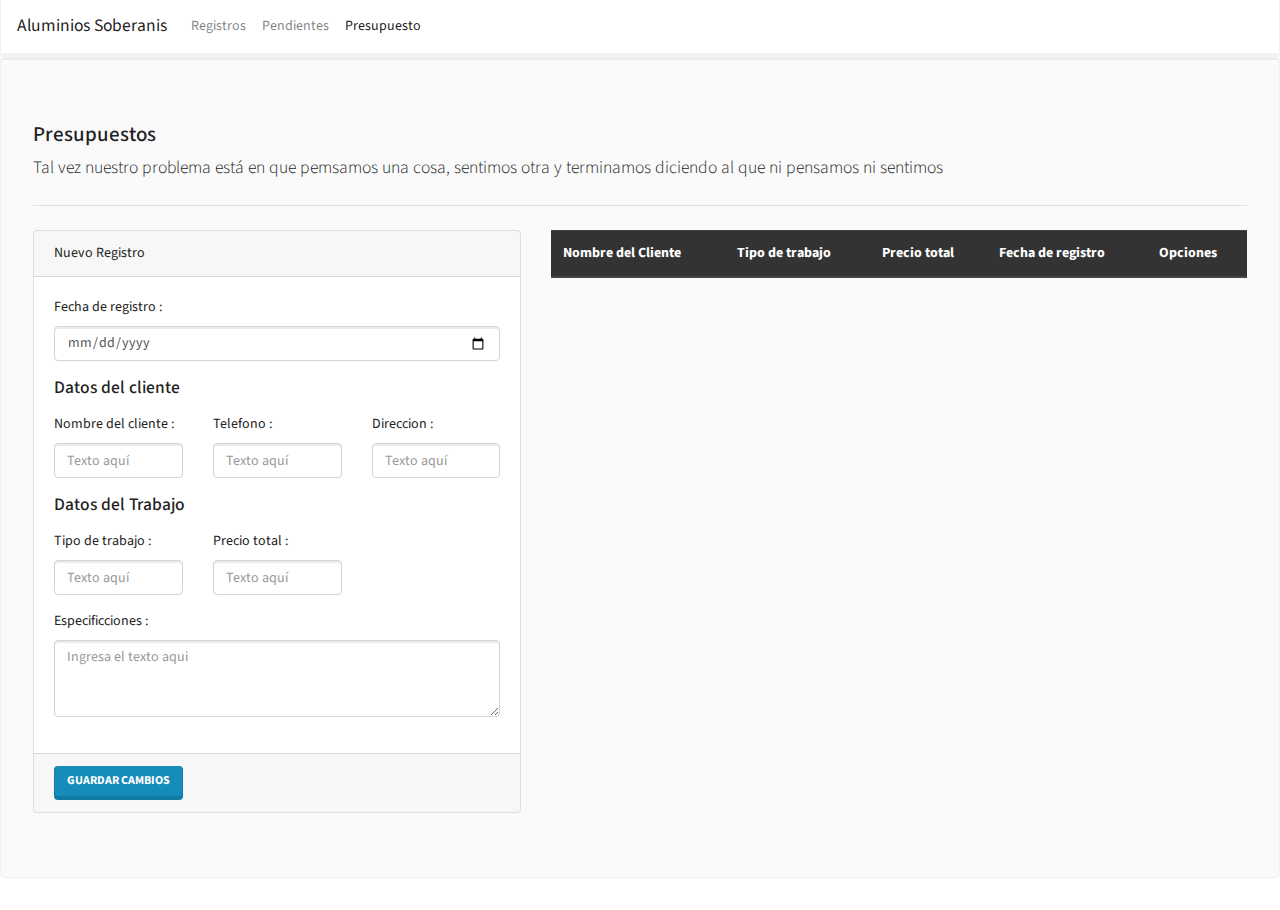
<file: budget/budget.html>
<!doctype html>
<html lang="en">
  <head>
    <!-- Required meta tags -->
    <meta charset="utf-8">
    <meta name="viewport" content="width=device-width, initial-scale=1, shrink-to-fit=no">

    <!-- Bootstrap CSS -->
    <link rel="stylesheet" href="../assets/css/bootstrap.min.css">
    <link rel="stylesheet" href="../assets/css/bootstrap.css">

    <title>Presupuestos</title>
  </head>
  <body>
    <nav class="navbar navbar-expand-lg navbar-light bg-light">
        <a class="navbar-brand" href="#">Aluminios Soberanis</a>
        <button class="navbar-toggler" type="button" data-toggle="collapse" data-target="#navbarColor01" aria-controls="navbarColor01" aria-expanded="false" aria-label="Toggle navigation">
            <span class="navbar-toggler-icon"></span>
        </button>
        <div class="collapse navbar-collapse" id="navbarSupportedContent">
            <ul class="navbar-nav mr-auto">
                <li class="nav-item">
                    <a class="nav-link" href="../home.php">Registros</a>               
                </li>
                <li class="nav-item">
                    <a class="nav-link" href="../index.php">Pendientes</a>               
                </li>
                <li class="nav-item active">
                    <a class="nav-link" href="#">Presupuesto <span class="sr-only">(current)</span> </a>
                </li>
            </ul>
        </div>
    </nav>
    <div class="jumbotron">
        <h4>Presupuestos</h4>
        <p class="lead">Tal vez  nuestro problema está en que pemsamos una cosa, sentimos otra y terminamos diciendo al que ni pensamos ni sentimos</p>
        <hr class="my-4">
        <div id="App" class="row">
            <div class="col-md-5 col-sm-5">
                <form id="form" class="card">
                    <input type="hidden" id="datoID">
                    <div class="card-header">Nuevo Registro</div>
                    <div class="card-body">
                        <div class="form-group">
                            <label>Fecha de registro :</label>
                            <input type="date" id="date_register" class="form-control">
                        </div>
                        <div class="form-group">
                            <h5>Datos del cliente</h5>
                        </div>
                        <div class="row">
                            <div class="col-4">
                                <div class="form-group">
                                    <label>Nombre del cliente :</label>
                                    <input type="text" id="name" class="form-control" placeholder="Texto aquí">
                                </div>
                            </div>
                            <div class="col-4">
                                <div class="form-group">
                                    <label>Telefono :</label>
                                    <input type="text" id="phone" class="form-control" placeholder="Texto aquí">
                                </div>
                            </div>
                            <div class="col-4">
                                <div class="form-group">
                                    <label>Direccion :</label>
                                    <input type="text" id="direction" class="form-control" placeholder="Texto aquí">
                                </div>
                            </div>
                        </div>
                        <div class="form-group">
                            <h5>Datos del Trabajo</h5>
                        </div>
                        <div class="row ">
                            <div class="col-4">
                                <div class="form-group">
                                    <label>Tipo de trabajo :</label>
                                    <input type="text" id="type_job" class="form-control" placeholder="Texto aquí">
                                </div>
                            </div>
                            <div class="col-4">
                                <div class="form-group">
                                    <label>Precio total :</label>
                                    <input type="text" id="price" class="form-control" placeholder="Texto aquí">
                                </div>
                            </div>
                        </div>
                        <div class="row">
                            <div class="col-12">
                                <div class="form-group">
                                    <label>Especificciones :</label>
                                    <textarea class="form-control" id="especi" id="exampleFormControlTextarea1" rows="3" placeholder="Ingresa el texto aqui"></textarea>
                                </div>
                            </div>
                        </div>
                    </div>
                    <div class="card-footer">
                        <button type="submit" class="btn btn-primary">Guardar cambios</button>
                    </div>
                </form>
            </div>
            <div class="col-md-7 col-sm-7">
                <table class="table bg-info table-hover">
                    <thead class="thead-dark">
                        <tr>
                            <th>Nombre del Cliente</th>
                            <th>Tipo de trabajo</th>
                            <th>Precio total</th>
                            <th>Fecha de registro</th>
                            <th>Opciones</th>
                        </tr>
                    </thead>
                    <tbody id="list">
                               
                    </tbody>
                </table>
            </div>
        </div>
        <!-- Modal -->
        <div class="modal fade" id="exampleModal" tabindex="-1" role="dialog" aria-labelledby="exampleModalLabel" aria-hidden="true">
            <div class="modal-dialog">
                <div class="modal-content">
                    <div class="modal-header bg-info">
                        <h5 class="modal-title" id="exampleModalLabel">Información del registro </h5>
                        <button type="button" class="close" data-dismiss="modal" aria-label="Close">
                            <span aria-hidden="true">&times;</span>
                        </button>
                    </div>
                    <div class="modal-body">
                        <div id="content"></div>
                    </div>
                    <div class="modal-footer">
                        <button type="button" class="btn btn-secondary" data-dismiss="modal">Listo</button>
                    </div>
                </div>
            </div>
        </div>
    </div>

    <!-- Optional JavaScript -->
    <script src="http://code.jquery.com/jquery-3.4.1.min.js" integrity="sha256-CSXorXvZcTkaix6Yvo6HppcZGetbYMGWSFlBw8HfCJo=" crossorigin="anonymous"></script>
    <script src="Bud.js"></script>

    <!-- jQuery first, then Popper.js, then Bootstrap JS -->
    <script src="https://cdn.jsdelivr.net/npm/popper.js@1.16.0/dist/umd/popper.min.js" integrity="sha384-Q6E9RHvbIyZFJoft+2mJbHaEWldlvI9IOYy5n3zV9zzTtmI3UksdQRVvoxMfooAo" crossorigin="anonymous"></script>
    <script src="https://stackpath.bootstrapcdn.com/bootstrap/4.5.0/js/bootstrap.min.js" integrity="sha384-OgVRvuATP1z7JjHLkuOU7Xw704+h835Lr+6QL9UvYjZE3Ipu6Tp75j7Bh/kR0JKI" crossorigin="anonymous"></script>
  </body>
</html>
</file>
